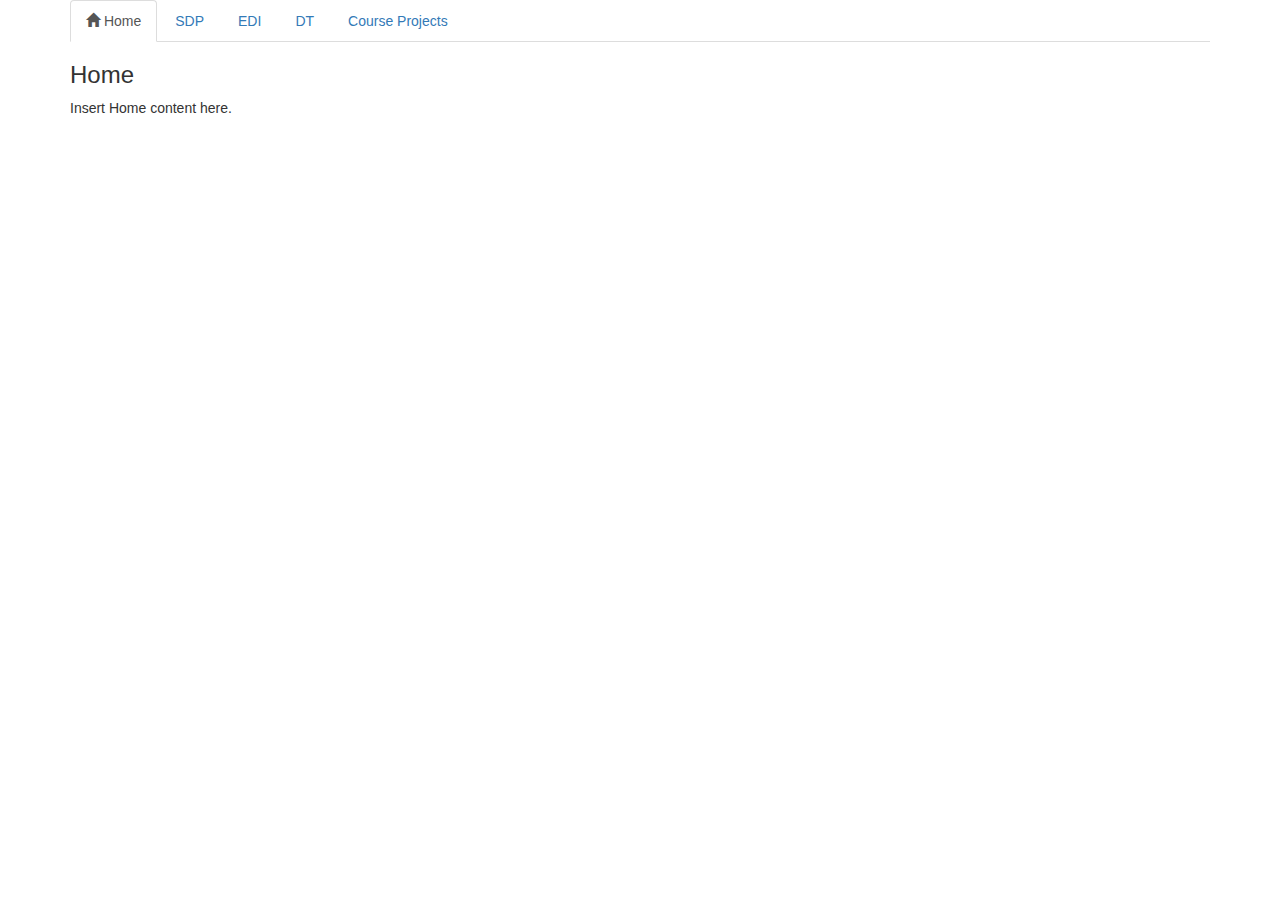
<file: WT LAB 01/index.html>
<!DOCTYPE html>
<html lang="en">
<head>
    <title>Bootstrap Example</title>
    <meta charset="utf-8">
    <meta name="viewport" content="width=device-width, initial-scale=1">
    <link rel="stylesheet" href="https://maxcdn.bootstrapcdn.com/bootstrap/3.4.1/css/bootstrap.min.css">
    <script src="https://ajax.googleapis.com/ajax/libs/jquery/3.6.4/jquery.min.js"></script>
    <script src="https://maxcdn.bootstrapcdn.com/bootstrap/3.4.1/js/bootstrap.min.js"></script>
</head>
<body>
    <div class="container">
        <ul class="nav nav-tabs">
            <li class="active"><a data-toggle="pill" href="#home"><i class="glyphicon glyphicon-home"></i> Home</a></li>
            <li><a data-toggle="tab" href="#sdp">SDP</a></li>
            <li><a data-toggle="tab" href="#edi">EDI</a></li>
            <li><a data-toggle="tab" href="#dt">DT</a></li>
            <li><a data-toggle="tab" href="#course">Course Projects</a></li>
        </ul>
        <div class="tab-content">
            <div id="home" class="tab-pane fade in active">
                <h3>Home</h3>
                <p>Insert Home content here.</p>
            </div>
            <div id="sdp" class="tab-pane fade">
                <h3>SDP</h3>
                <p>Insert SDP content here.</p>
            </div>
            <div id="edi" class="tab-pane fade">
                <h3>EDI</h3>
                <p>Insert EDI content here.</p>
            </div>
            <div id="dt" class="tab-pane fade">
                <h3>DT</h3>
                <p>Insert DT content here.</p>
            </div>
                <div id="course" class="tab-pane fade">
                    <h3>Course Projects</h3>
                    <p>Insert course projects content here.</p>
                </div>
            </div>
        </div>
</body>
<script>
    $(document).ready(function(){
        $(".nav-tabs a").click(function(){
            $(this).tab('show');
        });
    });
</script>
</html>
</file>
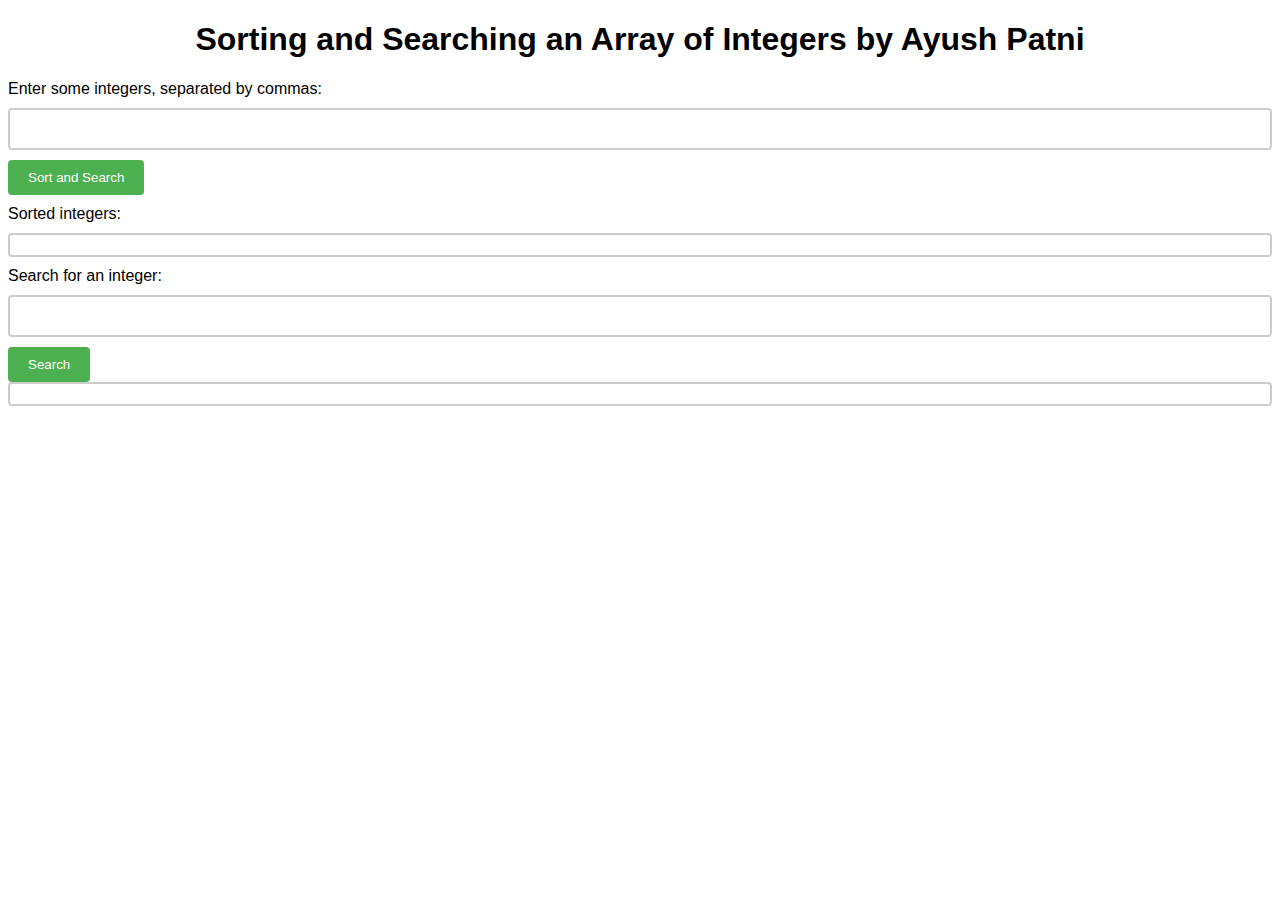
<file: WT LAB 02/index.html>
<!DOCTYPE html>
<html>
  <head>
    <meta charset="UTF-8">
    <title>Sorting and Searching an Array of Integers</title>
    <link rel="stylesheet" href="style.css">
  </head>
  <body>
    <h1>Sorting and Searching an Array of Integers by Ayush Patni</h1>
    <p>Enter some integers, separated by commas:</p>
    <input type="text" id="integer-input">
    <button onclick="sortAndSearch()">Sort and Search</button>
    <p>Sorted integers:</p>
    <div id="sorted-output"></div>
    <p>Search for an integer:</p>
    <input type="text" id="search-input">
    <button onclick="search()">Search</button>
    <div id="search-output"></div>
    <script src="script.js"></script>
  </body>
</html>
</file>
<file: WT LAB 02/style.css>
body {
    font-family: Arial, sans-serif;
    margin: 20;
    padding: 0;
  }
  h1 {
    text-align: center;
  }
  p {
    margin: 10px 0;
  }
  input[type="text"] {
    width: 100%;
    padding: 10px;
    box-sizing: border-box;
    border: 2px solid #ccc;
    border-radius: 4px;
    font-size: 16px;
    margin-bottom: 10px;
  }
  button {
    background-color: #4CAF50;
    color: white;
    padding: 10px 20px;
    border: none;
    border-radius: 4px;
    cursor: pointer;
  }
  button:hover {
    background-color: #3e8e41;
  }
  #sorted-output, #search-output {
    border: 2px solid #ccc;
    border-radius: 4px;
    padding: 10px;
    margin-bottom: 10px;
  }
</file>
